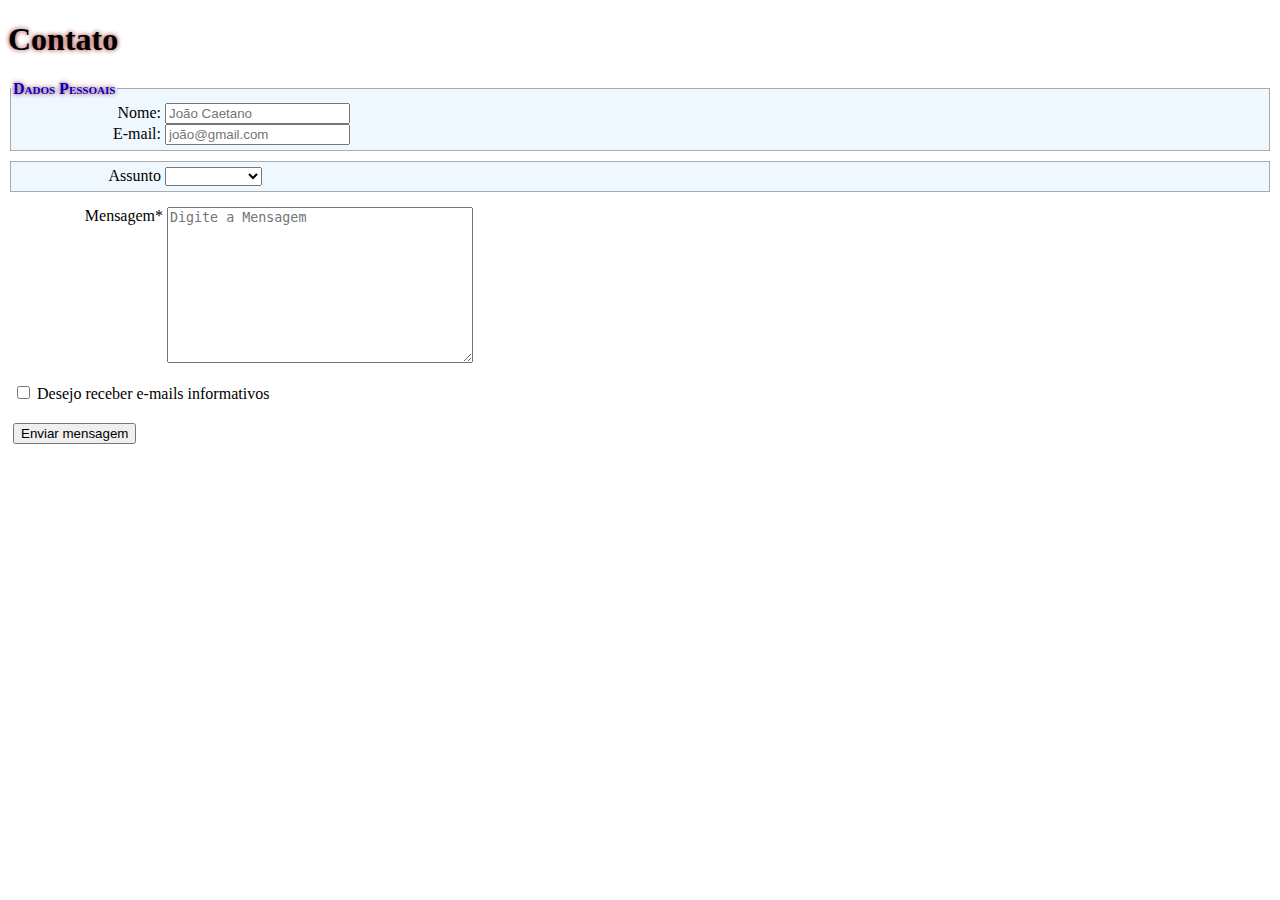
<file: index.html>
<!DOCTYPE html>
<html lang="br">
<head>
    <meta charset="UTF-8">
    <meta http-equiv="X-UA-Compatible" content="IE=edge">
    <meta name="viewport" content="width=device-width, initial-scale=1.0">
    <title>Document</title>
    <link rel="stylesheet" href="styleformulario.css">
</head>
<body>
   <h1>Contato</h1>
   <form action="#" method="post">

<fieldset>
<legend> Dados Pessoais </legend>

<div>
<label for="nome">Nome:</label>
<input type="text" name="nome" id="nome" placeholder="João Caetano" required>
</div>

<div>
  <label for="email">E-mail:</label>
  <input type="text" name="email" id="email" placeholder="joão@gmail.com" required>
</div>

</fieldset>

<fieldset>

<div>
  <label for="assunto">Assunto</label>
  <select name="assunto" id="assunto">
    <option value="reclamacao">Reclamação</option>
    <option value="sugestao">Sugestão</option>
    <option value="elogio">Elogio</option>
    <option value="outro">Outro</option>
    <option value="" selected></option>
    <!--Assim el aceita vazio com a opção de cima-->
</select>

</div>

</fieldset>

<!--
<fieldset>

<legend>Assunto</legend>
<input type="radio" name="assunto" value="reclamação" id="reclamacao">
<label for="reclamacao">Reclamação</label>

<input type="radio" name="assunto" value="sugestao" id="sugestao">
<label for="sugestao">Sugestão</label>

<input type="radio" name="elogio" value="elogio" id="elogio">
<label for="elogio">Elogio</label>

<input type="radio" name="outro" value="outro" id="outro">
<label for="outro">Outro</label>

</fieldset>
Para fazer as opções pode ser esse ou o ativo
-->

<div>
  <label for="mensagem">Mensagem*</label>
  <textarea name="mensagem" id="mensagem" cols="30" rows="10" placeholder="Digite a Mensagem" required></textarea>
</div>

<div class="cadastro">
  <input type="checkbox" name="cadastro" id="cadastro">
  <label for="cadastro"> Desejo receber e-mails informativos</label>
</div>

<div class="cadastro"><input type="submit" value="Enviar mensagem">
   </form>
   
</body>
</html>
</file>
<file: styleformulario.css>
form > div, fieldset {
    margin-bottom: 10px;
    padding: 5px;
}

textarea{
    vertical-align: text-top;
    width: 300px;
    height:150px ;
}

label{
    display: inline-block;
    width: 150px;
    text-align: right;
    font-weight: 200;

}

div.cadastro{
    padding-left:150 px;
}

.cadastro label{
    width: 300px;
    text-align: left;
}

fieldset{
    padding-left: 0;
    background-color: aliceblue;
    border: 1px solid #AAA;
}

form{
    weight: 700px
}

legend{
    color: #0000CC;
    text-shadow: 0 0 5px rgb(141, 20, 20);
    font-weight:bold;
    font-variant: small-caps;
    
}
h1{
    text-shadow: 0 0 5px rgb(141, 20, 20);
}
</file>
